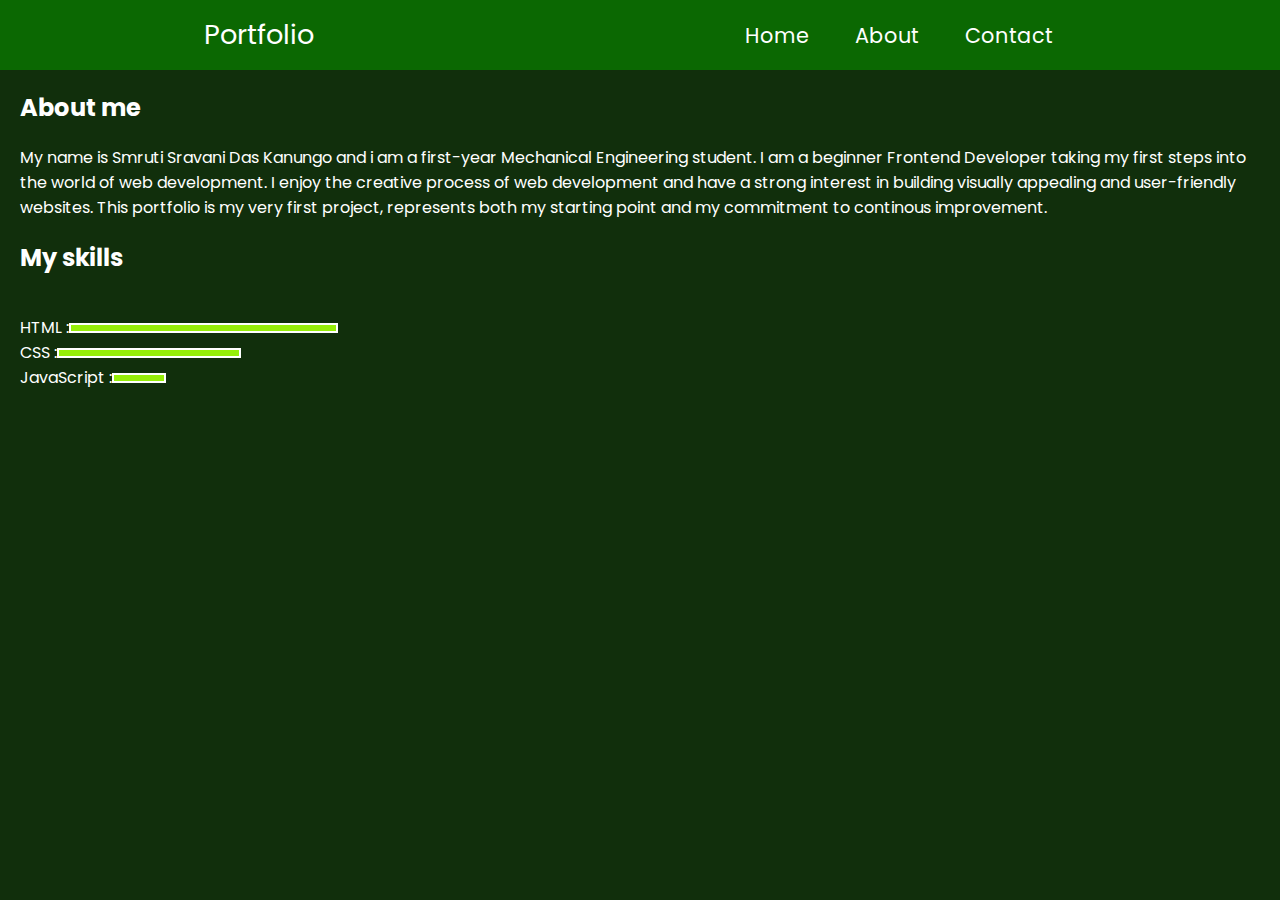
<file: about.html>
<!DOCTYPE html>
<html lang="en">

<head>
    <meta charset="UTF-8">
    <meta name="viewport" content="width=device-width, initial-scale=1.0">
    <title>Smruti_Portfolio</title>
    <link rel="preconnect" href="https://fonts.googleapis.com">
    <link rel="preconnect" href="https://fonts.gstatic.com" crossorigin>
    <link href="https://fonts.googleapis.com/css2?family=Poppins:wght@400;700&display=swap" rel="stylesheet">
    <link rel="stylesheet" href="style.css">

</head>

<body>
    <header>
        <nav>
            <div class="left">Portfolio</div>
            <div class="right">
                <ul>
                    <li><a href="/">Home</a></li>
                    <li><a href="/about.html">About</a></li>
                    <li><a href="/contact.html">Contact</a></li>
                </ul>
            </div>
        </nav>
    </header>
    <div class="main">
        <div class="abt">
            <h2>About me</h2>
            <p>My name is Smruti Sravani Das Kanungo and i am a first-year Mechanical Engineering student. I am a
                beginner Frontend Developer taking my first steps into the world of web development. I enjoy the
                creative
                process of web development and have a strong interest in building visually appealing and user-friendly
                websites. This portfolio is my very first project, represents both my starting point and my commitment
                to continous improvement.
            </p>
            <h2>My skills</h2>
            <div class="skillcontainer">
               <div class="skillItem"> HTML : <div class="skill t70"> </div></div>
               <div class="skillItem"> CSS :  <div class="skill t60">  </div></div>
             <div class="skillItem"> JavaScript : <div class="skill t40"> </div></div>
            </div>
        </div>
    </div>



</body>

</html>
</file>
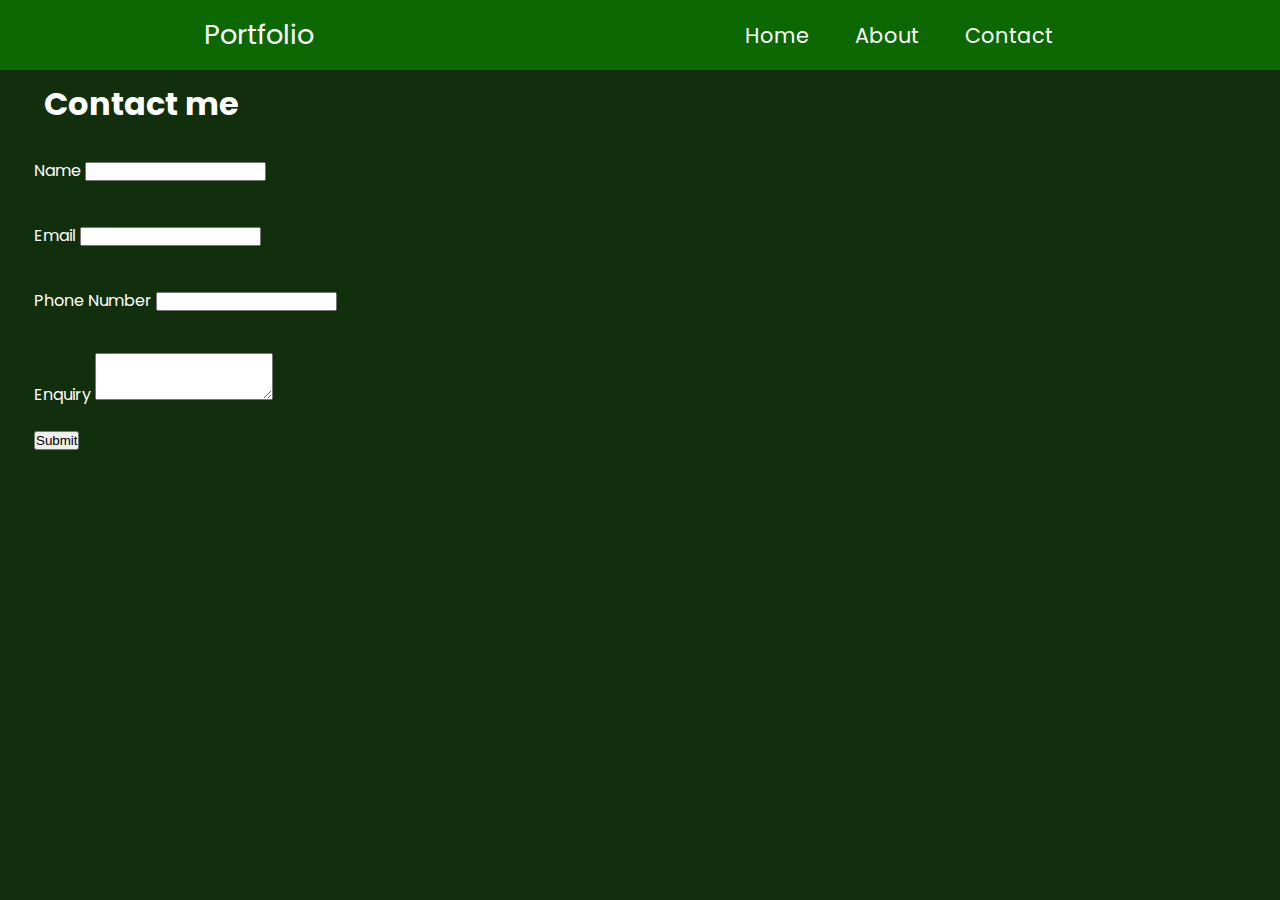
<file: contact.html>
<!DOCTYPE html>
<html lang="en">

<head>
    <meta charset="UTF-8">
    <meta name="viewport" content="width=device-width, initial-scale=1.0">
    <title>Smruti_Portfolio</title>
    <link rel="preconnect" href="https://fonts.googleapis.com">
    <link rel="preconnect" href="https://fonts.gstatic.com" crossorigin>
    <link href="https://fonts.googleapis.com/css2?family=Poppins:wght@400;700&display=swap" rel="stylesheet">
    <link rel="stylesheet" href="style.css">
</head>

<body>
    <header>
        <nav>
            <div class="left">Portfolio</div>
            <div class="right">
                <ul>
                    <li><a href="/">Home</a></li>
                    <li><a href="/about.html">About</a></li>
                    <li><a href="/contact.html">Contact</a></li>
                </ul>
            </div>
        </nav>
    </header>
    <main>

        <div class="contactform">
            <h1>Contact me</h1>
            <form>
                <div>
                    <label for="clientname">Name</label>
                    <input type="text" id="clientname" name="clientname" required>
                </div>
                <div>
                    <label for="clientemail">Email</label>
                    <input type="email" id="clientemail" name="clientemail" required>
                </div>
                <div>
                    <label for="clientphone">Phone Number</label>
                    <input type="tel" id="clientphone" name="clientphone" required>
                </div>
                <div>
                    <label for="clientenquiry">Enquiry</label>
                    <textarea id="clientenquiry" name="clientenquiry" rows="3" required></textarea>
                </div>
                <button type="submit">Submit</button>
            </form>
        </div>

        
    </main>
    <script >
   document.querySelector('.contactform form').addEventListener('submit', function (e) {
    e.preventDefault();
    alert('Thank you for contacting me!');
});
</script>
</body>

</html>
</file>
<file: style.css>
* {
            margin: 0%;
            padding: 0%;
        }

        body {
            background-color: var(--primary-color, rgba(6, 38, 1, 0.957));
            
            color: white;
            font-family: 'Poppins', sans-serif;
        }

        nav {
            display: flex;
            justify-content: space-around;
            align-items: center;
            height: 70px;
            background-color:  rgba(11, 104, 2);
        }
        

        nav ul {
            display: flex;
            justify-content: center;
        }

        nav ul li {
            list-style: none;
            margin:0 23px;
        }
        nav ul li a{
            text-decoration: none;
            color: white;

        }
        nav ul li a:hover{
            color:rgb(175, 239, 11);
            font-size: 1.2rem;
        }

        .left {
            font-size: 1.7rem;
            color: white;
        }

        .right {
            font-size: 1.3rem;
        }

        .firstSection {
            display: flex;
            justify-content: space-around;
            align-items: center;
            margin: 50px 0
        }

        .firstSection>div {
            width: 40%;
        }

        .leftSection {
            
            font-size: 3rem;

        }

        .rightSection img {

            width: 500px;
         }
         .white{
            color:rgb(192, 243, 11);
         }
         .green{
            color:rgb(192, 243, 11);
         }
           .abt h2 {
            margin: 20px;
            font-family: 'Poppins', sans-serif;
        }

        .abt p {
            margin: 20px;
            font-family: 'Poppins', sans-serif;
        }
        .skillcontainer{
            padding: 20px;
        }
        .skillItem{
            display:flex;
            align-items: center;
        }
        .skill{
            width: 265px;
            height: 6px;
            
            border:2px solid ;
        }
        .t70{
            width: 265px;
            background-color:rgb(150, 238, 9); 
        }
        .t60{
            width: 180px;
            background-color:rgb(150, 238, 9); 
        }
        .t40{
            width: 50px;
            background-color:rgb(150, 238, 9);
        }
        
        .contactform {
            font-family: 'Poppins', sans-serif;
            padding-top: 30px;
            padding: 0 34px;

        }
        .contactform h1{
            font-family: 'Poppins', sans-serif;
            margin: 10px;
        }
        .contactform form div{
            padding: 20px 0;
            flex-direction: column;
        }
        #icon
        {
            width: 30px;
            cursor:pointer;
        }
        
        .dark-theme{
            --primary-color:black;
            --secondary-color:white;
        }
        :root{
            --primary-color: rgba(6, 38, 1, 0.957);
            --secondary-color: white;
        }
        #count{
            font-size: 1.2rem;
            margin: 15px;
            
            margin-left: 140px;
        
        }
        #scrollTopBtn {
        
            position: fixed;
            bottom: 5px;
            right: 30px;
            padding: 10px 10px   ;
            font-size: 18px;
            z-index: 1000;
        }
        
.rightSection img {
    width: 500px;
    transition: 
        transform 0.6s cubic-bezier(0.68, -0.55, 0.27, 1.55),
        filter 0.6s,
        box-shadow 0.6s;
    box-shadow: 0 4px 16px rgba(0,0,0,0.12);
    filter: grayscale(0%);
}
.rightSection img:hover {
    transform: scale(1.08) ;
    filter: grayscale(20%) brightness(1.2);
    box-shadow: 0 16px 48px rgba(50,150,50,0.25);
}
</file>
